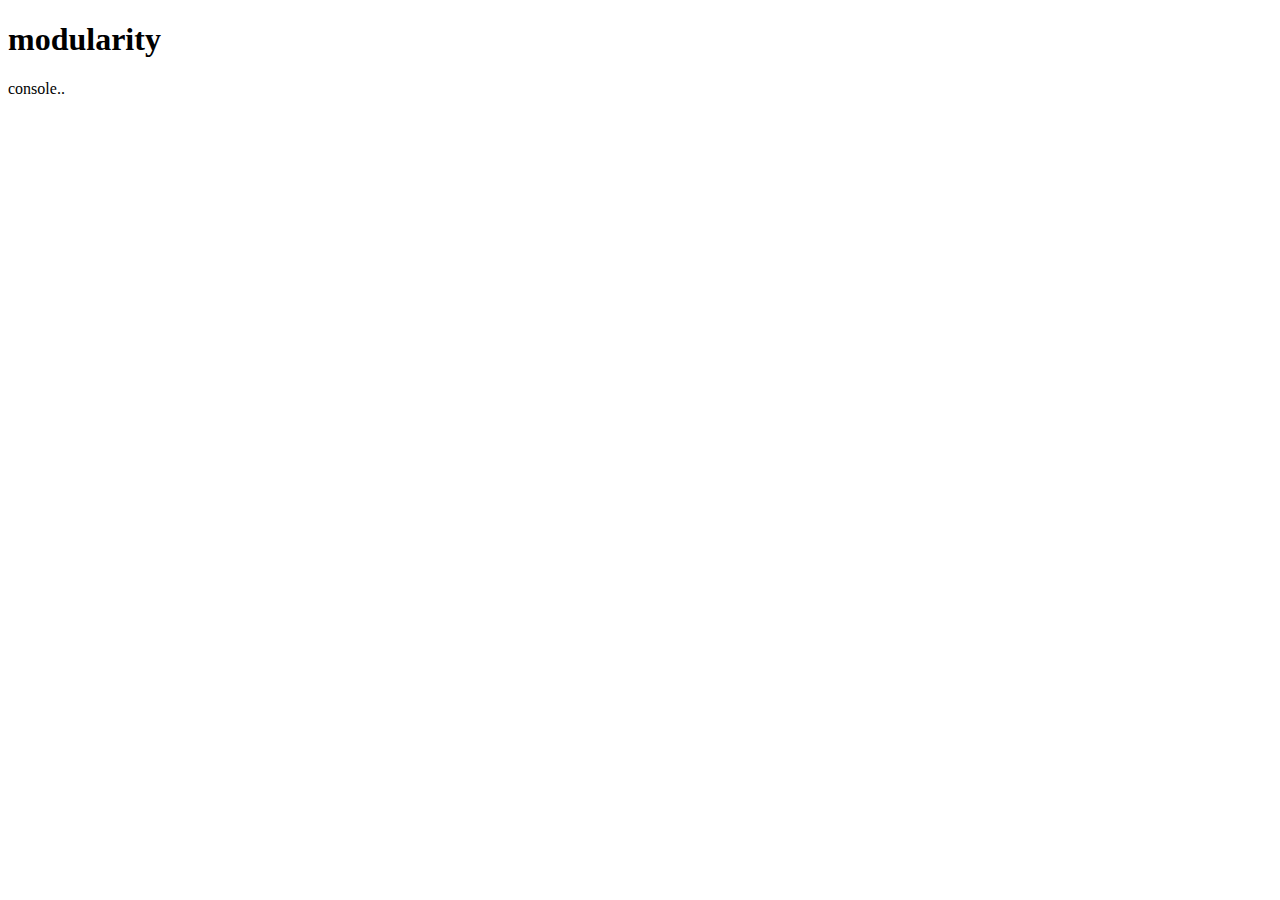
<file: examples/modularity/index.html>
<!DOCTYPE html>
<html>
	<head>
		<meta charset="utf-8">
		<meta name="viewport" content="width=device-width, initial-scale=1, minimum-scale=1, maximum-scale=1, user-scalable=no">

		<title>example: modularity</title>
		<script data-init="./rsrc/app/scripts~?/" src="../../rsrc/lib/webons.io/fx/formatrix-0.4.4.js" async="true"></script>
		<script data-load="app://scripts~?/additional" type="fx/namespace"></script>
	</head>
	<body>
		<h1>modularity</h1>
		<p>console..</p>
		<script type="fx/namespace">
			console.log('..inline execution');
		</script>
	</body>
</html>
</file>
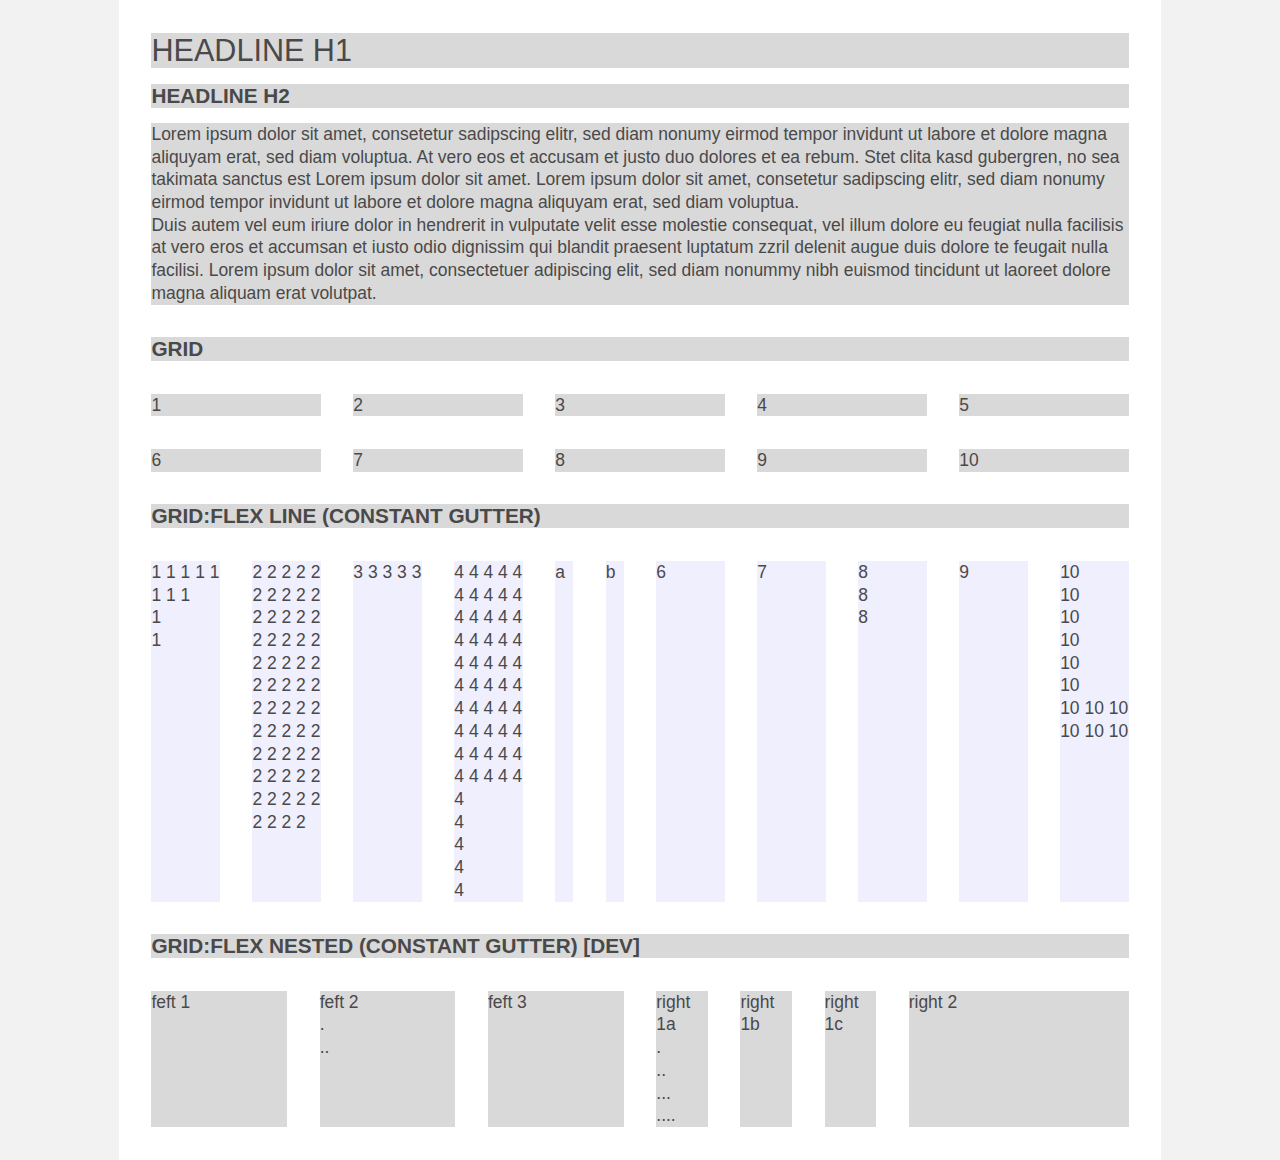
<file: examples/PageConstructor.screen/index.html>
<!DOCTYPE html>
<html>
	<head>
		<meta charset="utf-8">
		<meta name="viewport" content="width=device-width, initial-scale=1, minimum-scale=1, maximum-scale=1, user-scalable=no">

		<title>example: screen</title>
		<link href="../../rsrc/lib/webons.io/fx/PageConstructor/0.2.0/styles/format.min.css" rel="stylesheet" media="all" />
		<link href="rsrc/app/styles/layout.css" rel="stylesheet" media="all" />
		<script src="../../rsrc/lib/webons.io/fx/PageConstructor/0.2.0/preload/screen.js" onLoad="fx.screen.init({dynBaseSize:{minPos:500,maxPos:4000,bodyFunction: (function(position,range){return ((((1.05*position)-80)*((1.05*position)-80))/50)+90;})}});"></script>
		<script data-init="./rsrc/app/scripts~?/" src="../../rsrc/lib/webons.io/fx/formatrix-0.4.4.js" async="true"></script>
	</head>
	<body>
		<main>
			<div class="fx_box fx_w100 fx_box-gutter-start">
				<div class="fx_box fx_w100">
					<h1>Headline H1</h1>
					<h2>Headline H2</h2>
					<p>Lorem ipsum dolor sit amet, consetetur sadipscing elitr, sed diam nonumy eirmod tempor invidunt ut labore et dolore magna aliquyam erat, sed diam voluptua. At vero eos et accusam et justo duo dolores et ea rebum. Stet clita kasd gubergren, no sea takimata sanctus est Lorem ipsum dolor sit amet. Lorem ipsum dolor sit amet, consetetur sadipscing elitr, sed diam nonumy eirmod tempor invidunt ut labore et dolore magna aliquyam erat, sed diam voluptua.</p>
					<p>Duis autem vel eum iriure dolor in hendrerit in vulputate velit esse molestie consequat, vel illum dolore eu feugiat nulla facilisis at vero eros et accumsan et iusto odio dignissim qui blandit praesent luptatum zzril delenit augue duis dolore te feugait nulla facilisi. Lorem ipsum dolor sit amet, consectetuer adipiscing elit, sed diam nonummy nibh euismod tincidunt ut laoreet dolore magna aliquam erat volutpat.</p>
				</div>
				<div class="fx_box fx_w100">
					<h2>grid</h2>
				</div>
				<div class="fx_box fx_w100">
					<div class="fx_box fx_w100 fx_xSmall-w50 fx_xMedium-w33 fx_xLarge-w20"><p>1</p></div>
					<div class="fx_box fx_w100 fx_xSmall-w50 fx_xMedium-w33 fx_xLarge-w20"><p>2</p></div>
					<div class="fx_box fx_w100 fx_xSmall-w50 fx_xMedium-w33 fx_xLarge-w20"><p>3</p></div>
					<div class="fx_box fx_w100 fx_xSmall-w50 fx_xMedium-w33 fx_xLarge-w20"><p>4</p></div>
					<div class="fx_box fx_w100 fx_xSmall-w50 fx_xMedium-w33 fx_xLarge-w20"><p>5</p></div>
					<div class="fx_box fx_w100 fx_xSmall-w50 fx_xMedium-w33 fx_xLarge-w20"><p>6</p></div>
					<div class="fx_box fx_w100 fx_xSmall-w50 fx_xMedium-w50 fx_xLarge-w20"><p>7</p></div>
					<div class="fx_box fx_w100 fx_xSmall-w50 fx_xMedium-w50 fx_xLarge-w20"><p>8</p></div>
					<div class="fx_box fx_w100 fx_xSmall-w50 fx_xMedium-w50 fx_xLarge-w20"><p>9</p></div>
					<div class="fx_box fx_w100 fx_xSmall-w50 fx_xMedium-w50 fx_xLarge-w20"><p>10</p></div>
				</div>
				<div class="fx_box fx_w100">
					<h2>grid:flex line (constant gutter)</h2>
				</div>
				<div class="fx_box fx_w100 fx_box-flex">
					<div class="fx_box fx_w100 fx_xSmall-w33 fx_xMedium-w50 fx_xLarge-w10"><p>1 1 1 1 1 1 1 1<br>1<br>1</p></div>
					<div class="fx_box fx_w100 fx_xSmall-w33 fx_xMedium-w50 fx_xLarge-w10"><p>2 2  2  2  2  2  2  2  2  2  2  2  2  2  2  2  2  2  2  2  2  2  2  2  2  2  2  2  2  2  2  2  2  2  2  2  2  2  2  2  2  2  2  2  2  2  2  2  2  2  2  2  2  2  2  2  2  2  2</p></div>
					<div class="fx_box fx_w100 fx_xSmall-w33 fx_xMedium-w33 fx_xLarge-w10"><p>3 3 3 3 3 </p></div>
					<div class="fx_box fx_w100 fx_xSmall-w33 fx_xMedium-w33 fx_xLarge-w10"><p>4 4 4 4 4 4 4 4 4 4 4 4 4 4 4 4 4 4 4 4 4 4 4 4 4 4 4 4 4 4 4 4 4 4 4 4 4 4 4 4 4 4 4 4 4 4 4 4 4 4 4 <br>4<br>4<br>4<br>4<br></p></div>
					<div class="fx_box fx_w100 fx_xSmall-w33 fx_xMedium-w33 fx_xLarge-w10 fx_box-flex">
						<div class="fx_box fx_w50">
							<p>a</p>
						</div>
						<div class="fx_box fx_w50">
							<p>b</p>
						</div>
					</div>
					<div class="fx_box fx_w100 fx_xSmall-w33 fx_xMedium-w20 fx_xLarge-w10"><p>6</p></div>
					<div class="fx_box fx_w100 fx_xSmall-w50 fx_xMedium-w20 fx_xLarge-w10"><p>7</p></div>
					<div class="fx_box fx_w100 fx_xSmall-w50 fx_xMedium-w20 fx_xLarge-w10"><p>8<br>8<br>8<br></p></div>
					<div class="fx_box fx_w100 fx_xSmall-w50 fx_xMedium-w20 fx_xLarge-w10"><p>9</p></div>
					<div class="fx_box fx_w100 fx_xSmall-w50 fx_xMedium-w20 fx_xLarge-w10"><p>10<br>10<br>10<br>10<br>10<br>10<br>10 10 10 10 10 10</p></div>
				</div>
				<div class="fx_box fx_w100">
					<h2>grid:flex nested (constant gutter) [dev]</h2>
				</div>
				<div class="fx_box fx_w100 fx_box-flex-nested">
					<div class="fx_box fx_w100 fx_xMedium-w50">
						<div class="fx_box fx_w100 fx_xSmall-w50 fx_xLarge-w33">
							<p>feft 1</p>
						</div>
						<div class="fx_box fx_w100 fx_xSmall-w50 fx_xLarge-w33">
							<p>feft 2<br>.<br>..</p>
						</div>
						<div class="fx_box fx_w100 fx_xLarge-w33">
							<p>feft 3</p>
						</div>
					</div>
					<div class="fx_box fx_w100 fx_xMedium-w50">
						<div class="fx_box fx_w100 fx_xMedium-w50">
							<div class="fx_box fx_w100 fx_xSmall-w33">
								<p>right 1a<br>.<br>..<br>...<br>....</p>
							</div>
							<div class="fx_box fx_w100 fx_xSmall-w33">
								<p>right 1b</p>
							</div>
							<div class="fx_box fx_w100 fx_xSmall-w33">
								<p>right 1c</p>
							</div>
						</div>
						<div class="fx_box fx_w100 fx_xMedium-w50">
							<p>right 2</p>
						</div>
					</div>
				</div>
			</div>
		</main>
	</body>
</html>
</file>
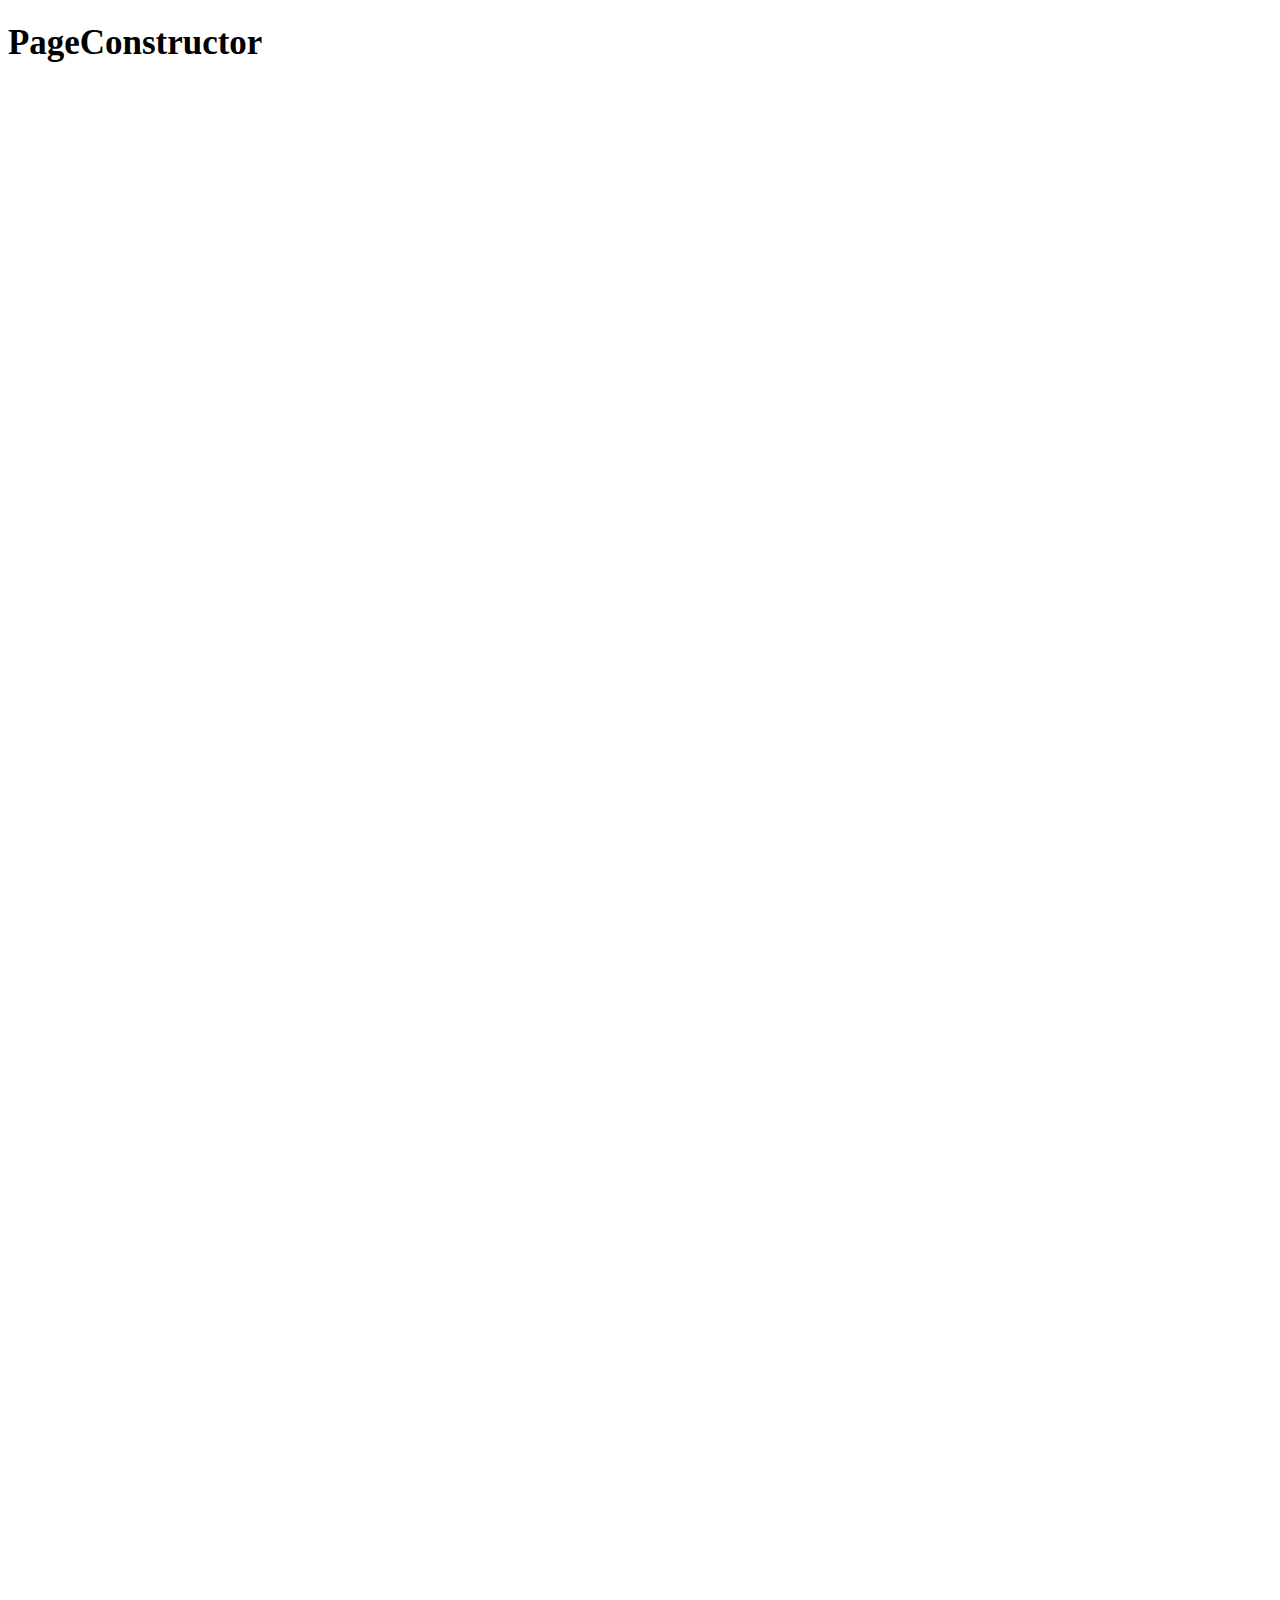
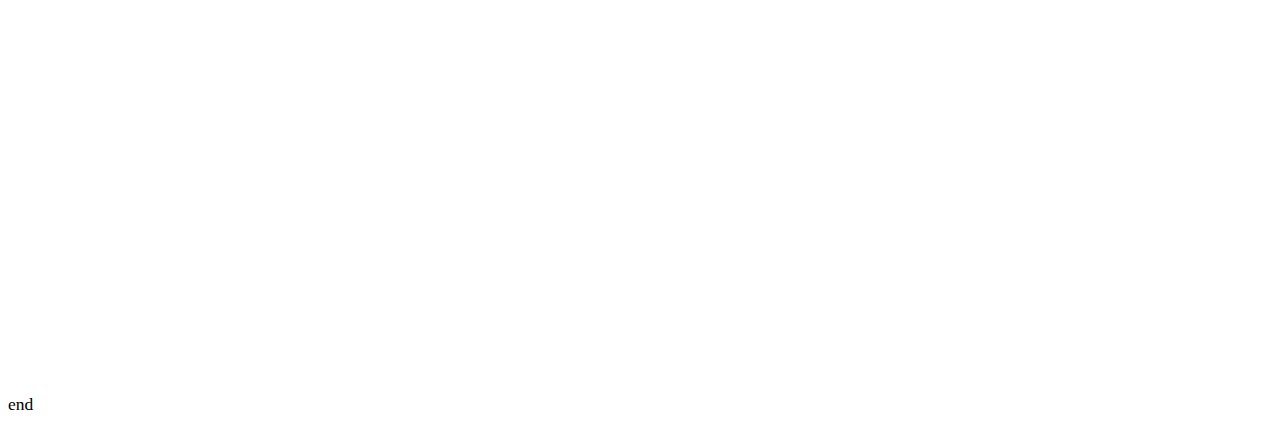
<file: examples/PageConstructor/index.html>
<!DOCTYPE html>
<html>
	<head>
		<meta charset="utf-8">
		<meta name="viewport" content="width=device-width, initial-scale=1, minimum-scale=1, maximum-scale=1, user-scalable=no">

		<title>example: PageConstructor</title>

		<script src="../../rsrc/lib/webons.io/fx/PageConstructor/0.2.0/preload/screen.js" onLoad="fx.screen.init({dynBaseSize:{minPos:500,maxPos:4000,bodyFunction: (function(position,range){return ((((1.05*position)-80)*((1.05*position)-80))/50)+90;})}});"></script>
		<script data-init="./rsrc/app/scripts~?/" src="../../rsrc/lib/webons.io/fx/formatrix-0.4.4.js" async="true"></script>
	</head>
	<body>
		<h1>PageConstructor</h1>
		<br><br><br><br><br><br><br><br><br><br><br><br><br><br><br><br><br><br><br><br><br><br><br><br><br><br><br><br><br><br><br><br><br><br><br><br><br><br><br><br><br><br><br><br><br><br><br><br><br><br><br><br><br><br><br><br><br><br><br><br><br><br><br><br><br><br><br><br><br><br><br><br><br><br><br><br><br><br><br><br><br><br><br><br><br><br><br><br><br><br>
		<p>end</p>
	</body>
</html>
</file>
<file: examples/PageConstructor.screen/rsrc/app/styles/layout.css>
body						{	background-color:#f2f2f2;
}	body *					{	color:#4a4949; font-family:Verdana, sans-serif; font-weight:300;
/* * * * * * * * * * * * * * * * * * * * * * * * * * * * * * * * * * * * * * * */
	} h1						{	font-size:1.75em; font-weight:bolder; text-transform:uppercase;
	} h1 + *					{	margin-top:1.25rem;
	} h2						{	font-size:1.188em; font-weight:bold; text-transform:uppercase;
	} h2 + *					{	margin-top:1.150rem;
	} h3						{	font-size:1.000em; font-weight:bold;
	} h3 + *					{	margin-top:0.938rem;

	} p, label					{	font-size:1.000em; font-weight:lighter; line-height:1.3em;



	} main								{	display:block; width:100%; max-width:80rem; margin:0 auto;
	} main > *								{	background-color:#ffffff;
	}			.fx_box	> *:not(.fx_box)		{	background-color:rgba(0,0,0,0.15);
	}.fx_box-flex	.fx_box	> *:not(.fx_box)  	{	background-color:rgba(150,150,250,0.15);


}
</file>
<file: rsrc/lib/webons.io/fx/PageConstructor/0.2.0/styles/format.min.css>
/*!
*  formatrix 0.4.4 (http://formatrix.org)
*  >> PageConstructor 0.2.0
*
*  Copyright (c) 2016-2020 Germo Moeller / webons.industries
*
*  This source code is licensed under the MIT license found in the
*  LICENSE file in the root directory of this source tree.
*
*/*{margin:0;padding:0;vertical-align:baseline;background:transparent;border:0 none;outline:0;font-size:1em;font-style:normal;font-weight:normal}html,body{width:100%;height:100%;font-size:100%}html{font-size:100%;overflow-y:auto}body{font-family:inherit}:link,:visited{text-decoration:none}table{border-collapse:collapse;border-spacing:0}img{vertical-align:top}figure{display:inline}ol,ul{list-style:none}input[type=submit]{cursor:pointer}input[type=submit]::-moz-focus-inner{border:0;padding:0}input[type=radio],input[type=checkbox]{vertical-align:top}blockquote,q{quotes:none}blockquote:before,blockquote:after,q:before,q:after{content:'';content:none}button{cursor:pointer}button::-moz-focus-inner{border:0}html.fx_screen-full{overflow:hidden}html.fx_screen-lock{overflow-y:scroll;position:fixed}.fx_billboard{position:relative}.fx_billboard-overlay{position:absolute;z-index:200}.fx_billboard-bground{position:relative;overflow:hidden}.fx_billboard-bground picture img,.fx_billboard-bground img{display:block;width:100%}.fx_billboard-bground img.fx_billboard-cover,.fx_billboard-bground .fx_billboard-cover img{position:absolute;z-index:100;top:-9999px;right:-9999px;bottom:-9999px;left:-9999px;margin:auto;width:auto;min-width:100%;min-height:100%}.fx_image{position:relative;overflow:hidden}.fx_image picture img,.fx_image img{display:block;width:100%}.fx_image img.fx_image-cover,.fx_image .fx_image-cover img{position:absolute;z-index:100;top:-9999px;right:-9999px;bottom:-9999px;left:-9999px;margin:auto;width:auto;min-width:100%;min-height:100%}.fx_box{float:left;-webkit-box-sizing:border-box;-moz-box-sizing:border-box;-ms-box-sizing:border-box;-o-box-sizing:border-box;box-sizing:border-box}.fx_box-gutter-start+.fx_box-gutter-start{padding-top:0!important}.fx_box-gutter-start+.fx_box-gutter-start>.fx_box:first-child{padding-top:0!important}.fx_box-gutter-start .fx_box-gutter-start{padding:0!important;margin:0!important}.fx_box-gutter-start .fx_box+*:not(.fx_box){display:inline-block}.fx_box-gutter-start{padding:2.5rem 1.25rem 0 1.25rem}.fx_box-gutter-start.fx_box>*:not(.fx_box),.fx_box-gutter-start .fx_box>*:not(.fx_box){margin-right:1.25rem;margin-left:1.25rem}.fx_box-gutter-start.fx_box>*:last-child:not(.fx_box),.fx_box-gutter-start .fx_box>*:last-child:not(.fx_box){margin-bottom:2.5rem}.fx_box-gutter-start *:not(.fx_box)+.fx_box{margin-top:2.5rem}.fx_box-flex,.fx_box-flex>.fx_box{display:inline-block;display:flex;flex-flow:row wrap}.fx_box-flex>.fx_box>*:not(.fx_box){width:100%}.fx_box-flex-nested,.fx_box-flex-nested .fx_box{-ms-box-orient:horizontal;display:inline-block;display:-moz-flex;display:-webkit-flex;display:flex;flex-wrap:wrap}.fx_box-flex-nested .fx_box>*:not(.fx_box){height:100%}.fx_box-flex-nested .fx_box:last-of-type>*:not(.fx_box){display:flex;flex-flow:column wrap}.fx_box-gutter-start.fx_box-flex-nested .fx_box>*:last-child:not(.fx_box),.fx_box-gutter-start .fx_box-flex-nested .fx_box>*:last-child:not(.fx_box){margin-bottom:0!important}.fx_box-flex-nested .fx_box:not(:last-child)>.fx_box,.fx_box-flex-nested .fx_box>.fx_box:last-of-type{display:inline-block;margin-bottom:2.5rem}.fx_w100{width:100%}.fx_w95{width:95%}.fx_w90{width:90%}.fx_w85{width:85%}.fx_w80{width:80%}.fx_w75{width:75%}.fx_w70{width:70%}.fx_w66{width:66.666%}.fx_w65{width:65%}.fx_w60{width:60%}.fx_w55{width:55%}.fx_w50{width:50%}.fx_w45{width:45%}.fx_w40{width:40%}.fx_w35{width:35%}.fx_w33{width:33.333%}.fx_w30{width:30%}.fx_w25{width:25%}.fx_w20{width:20%}.fx_w16{width:16.666%}.fx_w15{width:15%}.fx_w14{width:14.285%}.fx_w13{width:12.5%}.fx_w11{width:11.111%}.fx_w10{width:10%}.fx_w5{width:5%}.fx_h100{height:100%}.fx_h95{height:95%}.fx_h90{height:90%}.fx_h85{height:85%}.fx_h80{height:80%}.fx_h75{height:75%}.fx_h70{height:70%}.fx_h66{height:66.666%}.fx_h65{height:65%}.fx_h60{height:60%}.fx_h55{height:55%}.fx_h50{height:50%}.fx_h45{height:45%}.fx_h40{height:40%}.fx_h35{height:35%}.fx_h33{height:33.333%}.fx_h30{height:30%}.fx_h25{height:25%}.fx_h20{height:20%}.fx_h16{height:16.666%}.fx_h15{height:15%}.fx_h14{height:14.285%}.fx_h13{height:12.5%}.fx_h11{height:11.111%}.fx_h10{height:10%}.fx_h5{height:5%}.fx_view{display:inline!important;display:initial}.fx_hide{display:none!important}@media(min-width:420px){.fx_xSmall-w100{width:100%}.fx_xSmall-w95{width:95%}.fx_xSmall-w90{width:90%}.fx_xSmall-w85{width:85%}.fx_xSmall-w80{width:80%}.fx_xSmall-w75{width:75%}.fx_xSmall-w70{width:70%}.fx_xSmall-w66{width:66.666%}.fx_xSmall-w65{width:65%}.fx_xSmall-w60{width:60%}.fx_xSmall-w55{width:55%}.fx_xSmall-w50{width:50%}.fx_xSmall-w45{width:45%}.fx_xSmall-w40{width:40%}.fx_xSmall-w35{width:35%}.fx_xSmall-w33{width:33.333%}.fx_xSmall-w30{width:30%}.fx_xSmall-w25{width:25%}.fx_xSmall-w20{width:20%}.fx_xSmall-w16{width:16.666%}.fx_xSmall-w15{width:15%}.fx_xSmall-w14{width:14.285%}.fx_xSmall-w13{width:12.5%}.fx_xSmall-w11{width:11.111%}.fx_xSmall-w10{width:10%}.fx_xSmall-w5{width:5%}.fx_xSmall-view{display:inline!important;display:initial!important}.fx_xSmall-hide{display:none!important}}@media(min-width:820px){.fx_xMedium-w100{width:100%}.fx_xMedium-w95{width:95%}.fx_xMedium-w90{width:90%}.fx_xMedium-w85{width:85%}.fx_xMedium-w80{width:80%}.fx_xMedium-w75{width:75%}.fx_xMedium-w70{width:70%}.fx_xMedium-w66{width:66.666%}.fx_xMedium-w65{width:65%}.fx_xMedium-w60{width:60%}.fx_xMedium-w55{width:55%}.fx_xMedium-w50{width:50%}.fx_xMedium-w45{width:45%}.fx_xMedium-w40{width:40%}.fx_xMedium-w35{width:35%}.fx_xMedium-w33{width:33.333%}.fx_xMedium-w30{width:30%}.fx_xMedium-w25{width:25%}.fx_xMedium-w20{width:20%}.fx_xMedium-w16{width:16.666%}.fx_xMedium-w15{width:15%}.fx_xMedium-w14{width:14.285%}.fx_xMedium-w13{width:12.5%}.fx_xMedium-w11{width:11.111%}.fx_xMedium-w10{width:10%}.fx_xMedium-w5{width:5%}.fx_xMedium-view{display:inline!important;display:initial!important}.fx_xMedium-hide{display:none!important}}@media(min-width:1220px){.fx_xLarge-w100{width:100%}.fx_xLarge-w95{width:95%}.fx_xLarge-w90{width:90%}.fx_xLarge-w85{width:85%}.fx_xLarge-w80{width:80%}.fx_xLarge-w75{width:75%}.fx_xLarge-w70{width:70%}.fx_xLarge-w66{width:66.666%}.fx_xLarge-w65{width:65%}.fx_xLarge-w60{width:60%}.fx_xLarge-w55{width:55%}.fx_xLarge-w50{width:50%}.fx_xLarge-w45{width:45%}.fx_xLarge-w40{width:40%}.fx_xLarge-w35{width:35%}.fx_xLarge-w33{width:33.333%}.fx_xLarge-w30{width:30%}.fx_xLarge-w25{width:25%}.fx_xLarge-w20{width:20%}.fx_xLarge-w16{width:16.666%}.fx_xLarge-w15{width:15%}.fx_xLarge-w14{width:14.285%}.fx_xLarge-w13{width:12.5%}.fx_xLarge-w11{width:11.111%}.fx_xLarge-w10{width:10%}.fx_xLarge-w5{width:5%}.fx_xLarge-view{display:inline!important;display:initial!important}.fx_xLarge-hide{display:none!important}}@media(min-height:420px){.fx_ySmall-h100{height:100%}.fx_ySmall-h95{height:95%}.fx_ySmall-h90{height:90%}.fx_ySmall-h85{height:85%}.fx_ySmall-h80{height:80%}.fx_ySmall-h75{height:75%}.fx_ySmall-h70{height:70%}.fx_ySmall-h66{height:66.666%}.fx_ySmall-h65{height:65%}.fx_ySmall-h60{height:60%}.fx_ySmall-h55{height:55%}.fx_ySmall-h50{height:50%}.fx_ySmall-h45{height:45%}.fx_ySmall-h40{height:40%}.fx_ySmall-h35{height:35%}.fx_ySmall-h33{height:33.333%}.fx_ySmall-h30{height:30%}.fx_ySmall-h25{height:25%}.fx_ySmall-h20{height:20%}.fx_ySmall-h16{height:16.666%}.fx_ySmall-h15{height:15%}.fx_ySmall-h14{height:14.285%}.fx_ySmall-h13{height:12.5%}.fx_ySmall-h11{height:11.111%}.fx_ySmall-h10{height:10%}.fx_ySmall-h5{height:5%}.fx_ySmall-view{display:inline!important;display:initial!important}.fx_ySmall-hide{display:none!important}}@media(min-height:820px){.fx_yMedium-h100{height:100%}.fx_yMedium-h95{height:95%}.fx_yMedium-h90{height:90%}.fx_yMedium-h85{height:85%}.fx_yMedium-h80{height:80%}.fx_yMedium-h75{height:75%}.fx_yMedium-h70{height:70%}.fx_yMedium-h66{height:66.666%}.fx_yMedium-h65{height:65%}.fx_yMedium-h60{height:60%}.fx_yMedium-h55{height:55%}.fx_yMedium-h50{height:50%}.fx_yMedium-h45{height:45%}.fx_yMedium-h40{height:40%}.fx_yMedium-h35{height:35%}.fx_yMedium-h33{height:33.333%}.fx_yMedium-h30{height:30%}.fx_yMedium-h25{height:25%}.fx_yMedium-h20{height:20%}.fx_yMedium-h16{height:16.666%}.fx_yMedium-h15{height:15%}.fx_yMedium-h14{height:14.285%}.fx_yMedium-h13{height:12.5%}.fx_yMedium-h11{height:11.111%}.fx_yMedium-h10{height:10%}.fx_yMedium-h5{height:5%}.fx_yMedium-view{display:inline!important;display:initial!important}.fx_yMedium-hide{display:none!important}}@media(min-height:1220px){.fx_yLarge-h100{height:100%}.fx_yLarge-h95{height:95%}.fx_yLarge-h90{height:90%}.fx_yLarge-h85{height:85%}.fx_yLarge-h80{height:80%}.fx_yLarge-h75{height:75%}.fx_yLarge-h70{height:70%}.fx_yLarge-h66{height:66.666%}.fx_yLarge-h65{height:65%}.fx_yLarge-h60{height:60%}.fx_yLarge-h55{height:55%}.fx_yLarge-h50{height:50%}.fx_yLarge-h45{height:45%}.fx_yLarge-h40{height:40%}.fx_yLarge-h35{height:35%}.fx_yLarge-h33{height:33.333%}.fx_yLarge-h30{height:30%}.fx_yLarge-h25{height:25%}.fx_yLarge-h20{height:20%}.fx_yLarge-h16{height:16.666%}.fx_yLarge-h15{height:15%}.fx_yLarge-h14{height:14.285%}.fx_yLarge-h13{height:12.5%}.fx_yLarge-h11{height:11.111%}.fx_yLarge-h10{height:10%}.fx_yLarge-h5{height:5%}.fx_yLarge-view{display:inline!important;display:initial!important}.fx_yLarge-hide{display:none!important}}@media(orientation:landscape){.fx_x-hide{display:none!important}}@media(orientation:portrait){.fx_y-hide{display:none!important}}
</file>
